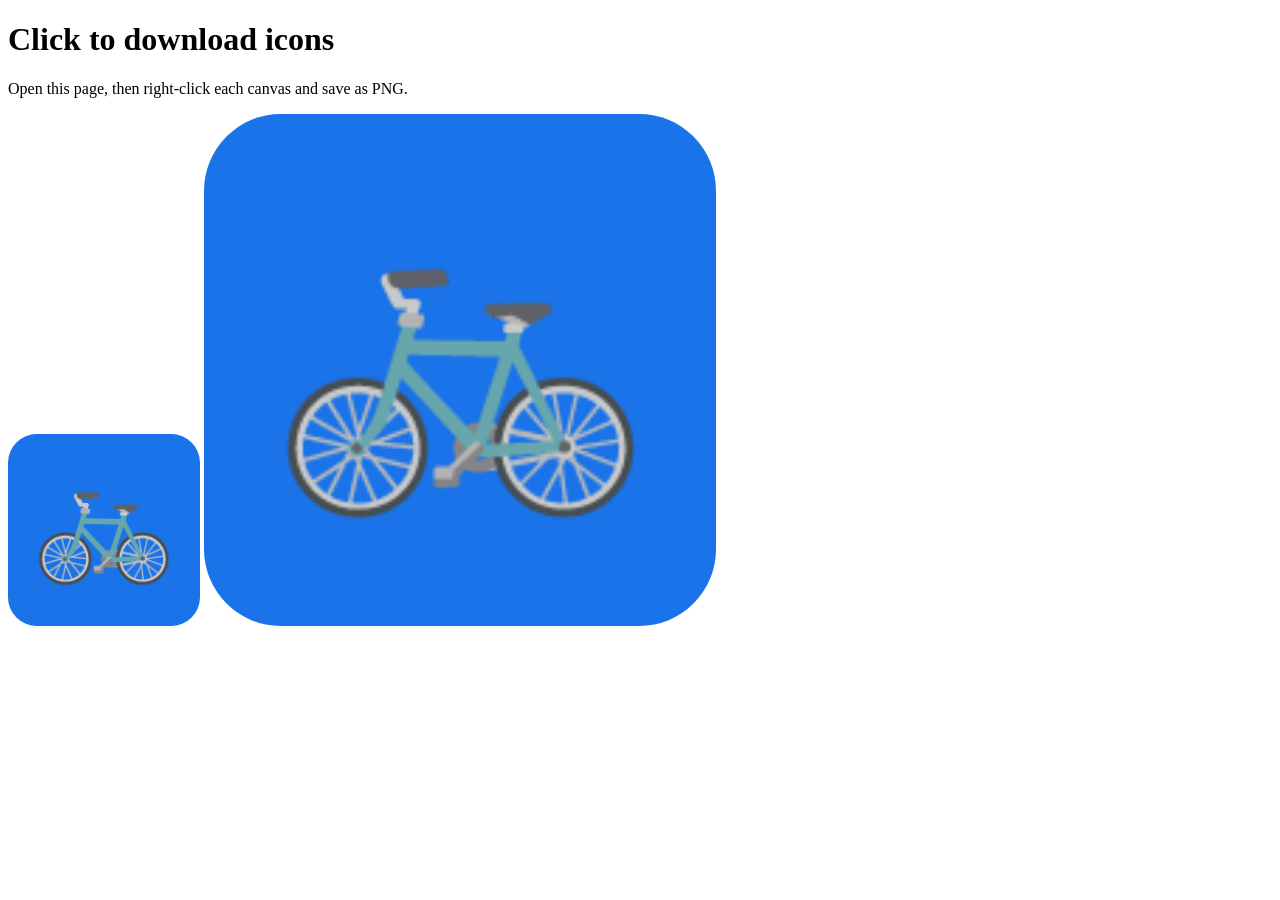
<file: generate-icons.html>
<!DOCTYPE html>
<html>
<head><title>Generate Icons</title></head>
<body>
<h1>Click to download icons</h1>
<p>Open this page, then right-click each canvas and save as PNG.</p>
<canvas id="c192" width="192" height="192"></canvas>
<canvas id="c512" width="512" height="512"></canvas>
<script>
function drawIcon(canvas, size) {
  const ctx = canvas.getContext('2d');
  // Background
  ctx.fillStyle = '#1a73e8';
  ctx.beginPath();
  ctx.roundRect(0, 0, size, size, size * 0.15);
  ctx.fill();
  // Bike emoji text
  ctx.fillStyle = 'white';
  ctx.font = `${size * 0.6}px serif`;
  ctx.textAlign = 'center';
  ctx.textBaseline = 'middle';
  ctx.fillText('🚲', size / 2, size / 2);
}
drawIcon(document.getElementById('c192'), 192);
drawIcon(document.getElementById('c512'), 512);
</script>
</body>
</html>
</file>
